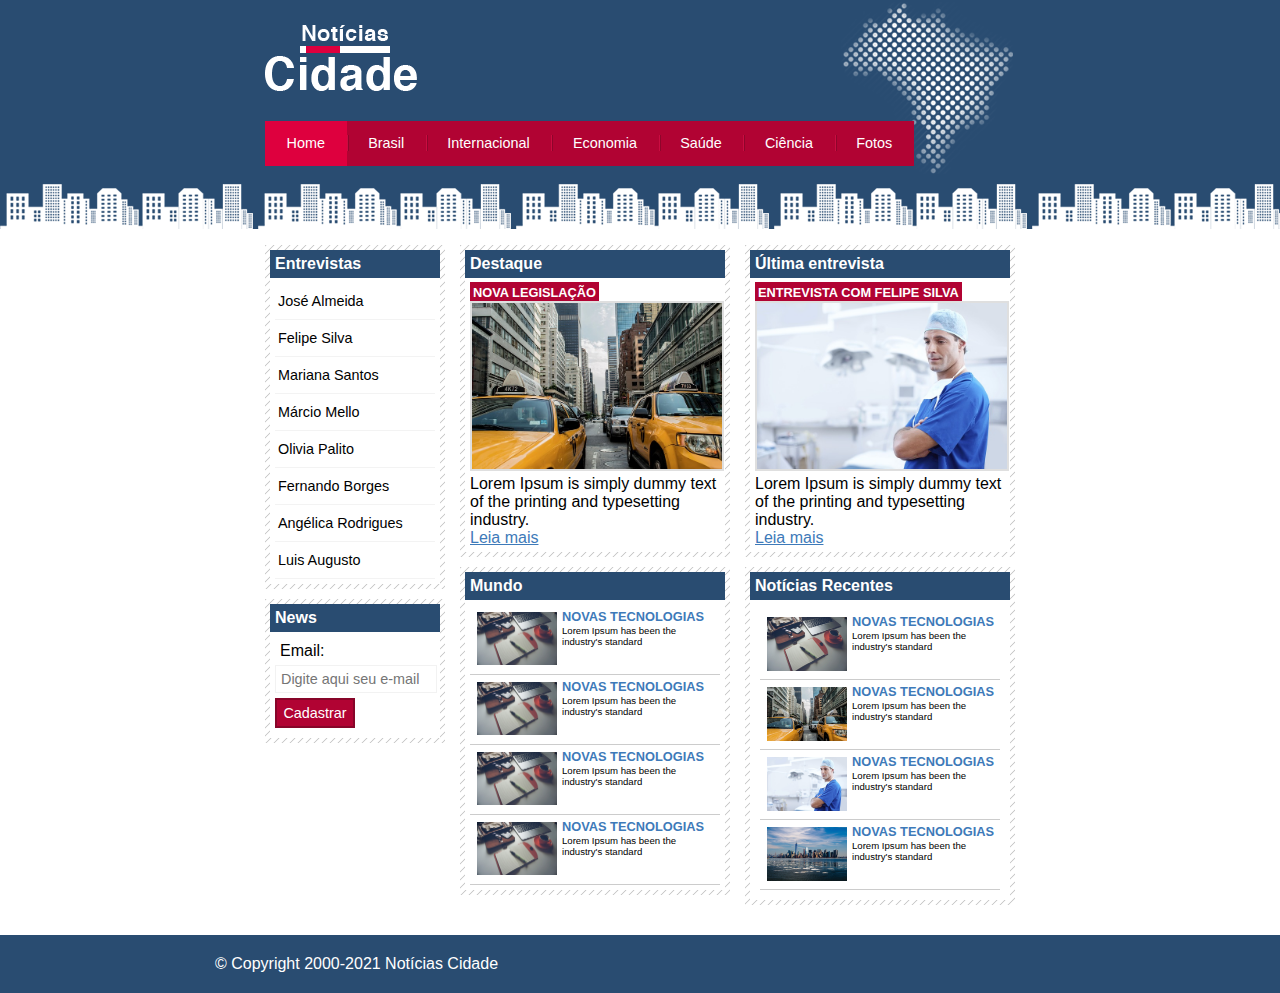
<file: index.html>
<!DOCTYPE html>
<html lang="pt-br">
<head>
    <meta charset="UTF-8">
    <meta http-equiv="X-UA-Compatible" content="IE=edge">
    <meta name="viewport" content="width=device-width, initial-scale=1.0">
    <title>Notícias cidade - Seu site de notícias</title>

    <link rel="stylesheet" type="text/css" href="style.css">
</head>
<body class="home">
    
    <!--Inicio container central-->
    <div id="container">

        <!--Inicio menu principal horizontal-->
        <nav>
            <h1 class="logo">Notícias Cidade</h1>
            <ul id="navegacao">
                <li class="primeiro"><a id="home" href="index.html">Home</a></li>
                <li><a id="brasil" href="brasil.html">Brasil</a></li>
                <li><a id="internacional" href="internacional.html">Internacional</a></li>
                <li><a id="economia" href="economia.html">Economia</a></li>
                <li><a id="saude" href="saude.html">Saúde</a></li>
                <li><a id="ciencia" href="ciencia.html">Ciência</a></li>
                <li><a id="fotos" href="fotos.html">Fotos</a></li>
            </ul>
        </nav>
        <!--Fim menu principal horizontal-->

        <!--Inicio conteudo-->
        <div id="conteudo">

            <!--inicio primario-->
            <div id="primario">
                <div class="caixa destaque">
                    <h2>Destaque</h2>
                    <div class="caixa-conteudo">
                        <h3 class="destaque">Nova legislação</h3>
                        <img class="imagem-destaque" src="./imagens/taxi.jpg" alt="Imagem de um táxi">
                        <p>Lorem Ipsum is simply dummy text of the printing and typesetting industry.</p>
                        <a class="link-leia-mais" href="">Leia mais</a>
                    </div>
                </div>
                <div class="caixa">
                    <h2>Mundo</h2>
                    <div class="caixa-conteudo">
                       <ul id="lista-noticias">
                           <li>
                               <a href="">
                                   <img class="imagens-menores" src="./imagens/tecnologia.jpg" alt="Imagem tecnologia">
                                   <h3>Novas tecnologias</h3>
                                   <p>Lorem Ipsum has been the industry's standard</p>
                               </a>
                           </li>
                           <li>
                               <a href="">
                                   <img class="imagens-menores" src="./imagens/tecnologia.jpg" alt="Imagem tecnologia">
                                   <h3>Novas tecnologias</h3>
                                   <p>Lorem Ipsum has been the industry's standard</p>
                               </a>
                           </li>
                           <li>
                                <a href="">
                                    <img class="imagens-menores" src="./imagens/tecnologia.jpg" alt="Imagem tecnologia">
                                    <h3>Novas tecnologias</h3>
                                    <p>Lorem Ipsum has been the industry's standard</p>
                                </a>
                            </li>
                            <li>
                                <a href="">
                                    <img class="imagens-menores" src="./imagens/tecnologia.jpg" alt="Imagem tecnologia">
                                    <h3>Novas tecnologias</h3>
                                    <p>Lorem Ipsum has been the industry's standard</p>
                                </a>
                            </li>
                       </ul>
                    </div>
                </div>

            </div>
            <!--fim primario-->
            <!--inicio secundario-->
            <div id="secundario">
                <div class="caixa destaque">
                    <h2>Última entrevista</h2>
                    <div class="caixa-conteudo">
                        <h3 class="destaque">Entrevista com Felipe Silva</h3>
                        <img class="imagem-destaque" src="./imagens/doutor.jpg" alt="Imagem de um táxi">
                        <p>Lorem Ipsum is simply dummy text of the printing and typesetting industry.</p>
                        <a class="link-leia-mais" href="">Leia mais</a>
                    </div>
                </div>
                <div class="caixa ">
                    <h2>Notícias Recentes</h2>
                    <div class="caixa-conteudo">
                        <div class="caixa-conteudo">
                            <ul id="lista-noticias">
                                <li>
                                    <a href="">
                                        <img class="imagens-menores" src="./imagens/tecnologia.jpg" alt="Imagem tecnologia">
                                        <h3>Novas tecnologias</h3>
                                        <p>Lorem Ipsum has been the industry's standard</p>
                                    </a>
                                </li>
                                <li>
                                    <a href="">
                                        <img class="imagens-menores" src="./imagens/taxi.jpg" alt="Imagem tecnologia">
                                        <h3>Novas tecnologias</h3>
                                        <p>Lorem Ipsum has been the industry's standard</p>
                                    </a>
                                </li>
                                <li>
                                     <a href="">
                                         <img class="imagens-menores" src="./imagens/doutor.jpg" alt="Imagem tecnologia">
                                         <h3>Novas tecnologias</h3>
                                         <p>Lorem Ipsum has been the industry's standard</p>
                                     </a>
                                 </li>
                                 <li>
                                     <a href="">
                                         <img class="imagens-menores" src="./imagens/cidade.jpg" alt="Imagem tecnologia">
                                         <h3>Novas tecnologias</h3>
                                         <p>Lorem Ipsum has been the industry's standard</p>
                                     </a>
                                 </li>
                            </ul>
                         </div>
                    </div>
                </div>
            </div>
            <!--fim secundario-->
            <!--Inicio Lateral-->
            <div id="lateral">
                <div class="caixa">
                    <h2>Entrevistas</h2>
                    <div class="caixa-conteudo">
                        <ul>
                            <li><a href="">José Almeida</a></li>
                            <li><a href="">Felipe Silva</a></li>
                            <li><a href="">Mariana Santos</a></li>
                            <li><a href="">Márcio Mello</a></li>
                            <li><a href="">Olivia Palito</a></li>
                            <li><a href="">Fernando Borges</a></li>
                            <li><a href="">Angélica Rodrigues</a></li>
                            <li><a href="">Luis Augusto</a></li>
                        </ul>
                    </div>
                </div>
                <div class="caixa">
                    <h2>News</h2>
                    <div class="caixa-conteudo">
                        <form>
                           <div>
                               <label for="email">Email:</label>
                               <input class="email" type="text" name="email" id="email" placeholder="Digite aqui seu e-mail">
                           </div> 
                           <div>
                               <input class="submit" type="submit" value="Cadastrar">
                           </div>
                        </form>
                    </div>
                </div>

            </div>
            <!--Fim Lateral-->

        </div>
        <!--Fim conteudo-->

    </div>
    <!--Fim container central-->

    <!--Inicio rodape-->
    <footer>
        <div id="conteudo-footer">
            &copy; Copyright 2000-2021 Notícias Cidade
        </div>
    </footer>
    <!--Fim rodape-->

</body>
</html>
</file>
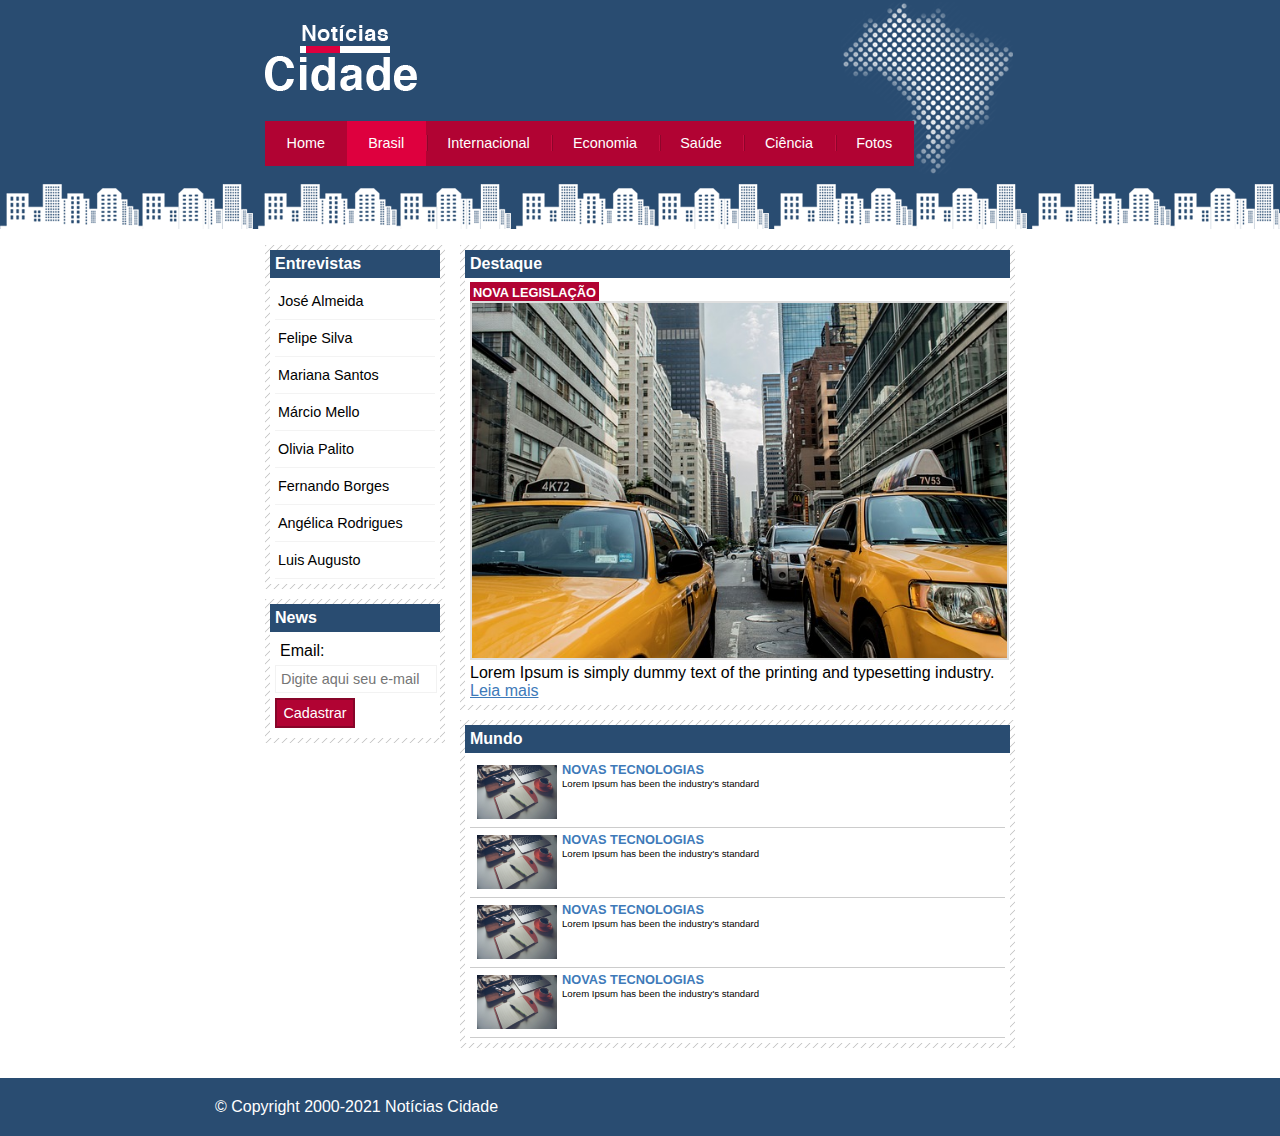
<file: brasil.html>
<!DOCTYPE html>
<html lang="pt-br">
<head>
    <meta charset="UTF-8">
    <meta http-equiv="X-UA-Compatible" content="IE=edge">
    <meta name="viewport" content="width=device-width, initial-scale=1.0">
    <title>Notícias cidade - Seu site de notícias</title>

    <link rel="stylesheet" type="text/css" href="style.css">
</head>
<body id="duas-colunas" class="brasil">
    
    <!--Inicio container central-->
    <div id="container">

        <!--Inicio menu principal horizontal-->
        <nav>
            <h1 class="logo">Notícias Cidade</h1>
            <ul id="navegacao">
                <li class="primeiro"><a id="home" href="index.html">Home</a></li>
                <li><a id="brasil" href="brasil.html">Brasil</a></li>
                <li><a id="internacional" href="internacional.html">Internacional</a></li>
                <li><a id="economia" href="economia.html">Economia</a></li>
                <li><a id="saude" href="saude.html">Saúde</a></li>
                <li><a id="ciencia" href="ciencia.html">Ciência</a></li>
                <li><a id="fotos" href="fotos.html">Fotos</a></li>
            </ul>
        </nav>
        <!--Fim menu principal horizontal-->

        <!--Inicio conteudo-->
        <div id="conteudo">

            <!--inicio primario-->
            <div id="primario">
                <div class="caixa destaque">
                    <h2>Destaque</h2>
                    <div class="caixa-conteudo">
                        <h3 class="destaque">Nova legislação</h3>
                        <img class="imagem-destaque" src="./imagens/taxi.jpg" alt="Imagem de um táxi">
                        <p>Lorem Ipsum is simply dummy text of the printing and typesetting industry.</p>
                        <a class="link-leia-mais" href="">Leia mais</a>
                    </div>
                </div>
                <div class="caixa">
                    <h2>Mundo</h2>
                    <div class="caixa-conteudo">
                       <ul id="lista-noticias">
                           <li>
                               <a href="">
                                   <img class="imagens-menores" src="./imagens/tecnologia.jpg" alt="Imagem tecnologia">
                                   <h3>Novas tecnologias</h3>
                                   <p>Lorem Ipsum has been the industry's standard</p>
                               </a>
                           </li>
                           <li>
                               <a href="">
                                   <img class="imagens-menores" src="./imagens/tecnologia.jpg" alt="Imagem tecnologia">
                                   <h3>Novas tecnologias</h3>
                                   <p>Lorem Ipsum has been the industry's standard</p>
                               </a>
                           </li>
                           <li>
                                <a href="">
                                    <img class="imagens-menores" src="./imagens/tecnologia.jpg" alt="Imagem tecnologia">
                                    <h3>Novas tecnologias</h3>
                                    <p>Lorem Ipsum has been the industry's standard</p>
                                </a>
                            </li>
                            <li>
                                <a href="">
                                    <img class="imagens-menores" src="./imagens/tecnologia.jpg" alt="Imagem tecnologia">
                                    <h3>Novas tecnologias</h3>
                                    <p>Lorem Ipsum has been the industry's standard</p>
                                </a>
                            </li>
                       </ul>
                    </div>
                </div>

            </div>
            <!--fim primario-->
            <!--Inicio Lateral-->
            <div id="lateral">
                <div class="caixa">
                    <h2>Entrevistas</h2>
                    <div class="caixa-conteudo">
                        <ul>
                            <li><a href="">José Almeida</a></li>
                            <li><a href="">Felipe Silva</a></li>
                            <li><a href="">Mariana Santos</a></li>
                            <li><a href="">Márcio Mello</a></li>
                            <li><a href="">Olivia Palito</a></li>
                            <li><a href="">Fernando Borges</a></li>
                            <li><a href="">Angélica Rodrigues</a></li>
                            <li><a href="">Luis Augusto</a></li>
                        </ul>
                    </div>
                </div>
                <div class="caixa">
                    <h2>News</h2>
                    <div class="caixa-conteudo">
                        <form>
                           <div>
                               <label for="email">Email:</label>
                               <input class="email" type="text" name="email" id="email" placeholder="Digite aqui seu e-mail">
                           </div> 
                           <div>
                               <input class="submit" type="submit" value="Cadastrar">
                           </div>
                        </form>
                    </div>
                </div>

            </div>
            <!--Fim Lateral-->

        </div>
        <!--Fim conteudo-->

    </div>
    <!--Fim container central-->

    <!--Inicio rodape-->
    <footer>
        <div id="conteudo-footer">
            &copy; Copyright 2000-2021 Notícias Cidade
        </div>
    </footer>
    <!--Fim rodape-->

</body>
</html>
</file>
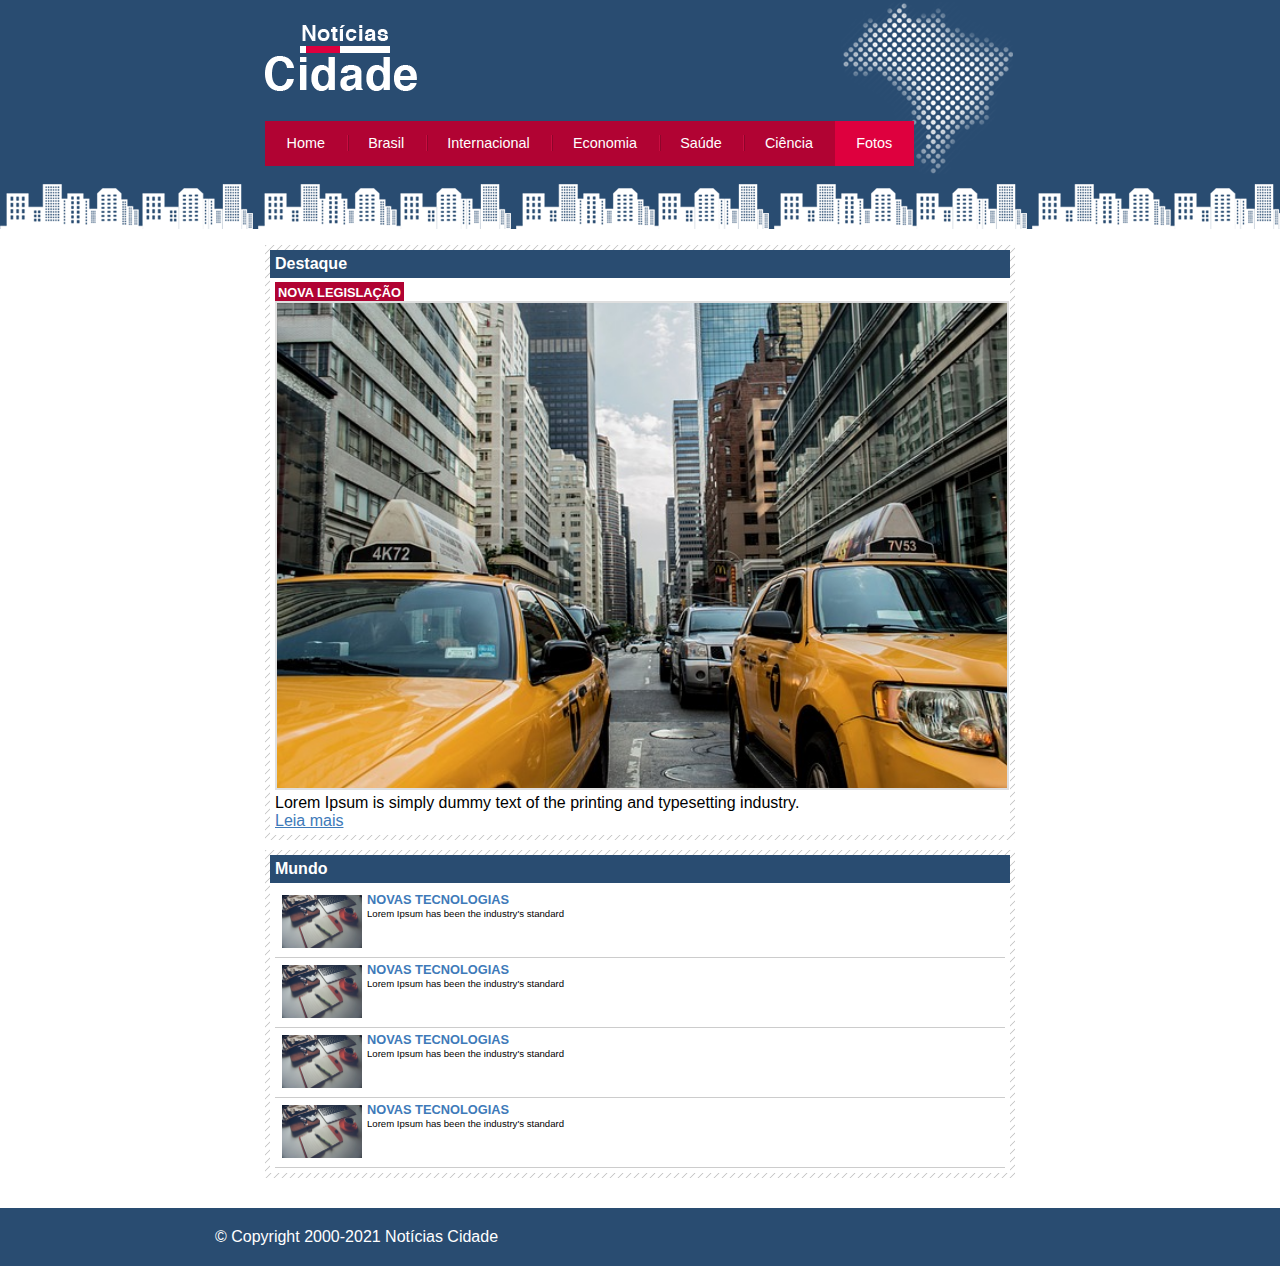
<file: fotos.html>
<!DOCTYPE html>
<html lang="pt-br">
<head>
    <meta charset="UTF-8">
    <meta http-equiv="X-UA-Compatible" content="IE=edge">
    <meta name="viewport" content="width=device-width, initial-scale=1.0">
    <title>Notícias cidade - Seu site de notícias</title>

    <link rel="stylesheet" type="text/css" href="style.css">
</head>
<body id="uma-coluna" class="fotos">
    
    <!--Inicio container central-->
    <div id="container">

        <!--Inicio menu principal horizontal-->
        <nav>
            <h1 class="logo">Notícias Cidade</h1>
            <ul id="navegacao">
                <li class="primeiro"><a id="home" href="index.html">Home</a></li>
                <li><a id="brasil" href="brasil.html">Brasil</a></li>
                <li><a id="internacional" href="internacional.html">Internacional</a></li>
                <li><a id="economia" href="economia.html">Economia</a></li>
                <li><a id="saude" href="saude.html">Saúde</a></li>
                <li><a id="ciencia" href="ciencia.html">Ciência</a></li>
                <li><a id="fotos" href="fotos.html">Fotos</a></li>
            </ul>
        </nav>
        <!--Fim menu principal horizontal-->

        <!--Inicio conteudo-->
        <div id="conteudo">

            <!--inicio primario-->
            <div id="primario">
                <div class="caixa destaque">
                    <h2>Destaque</h2>
                    <div class="caixa-conteudo">
                        <h3 class="destaque">Nova legislação</h3>
                        <img class="imagem-destaque" src="./imagens/taxi.jpg" alt="Imagem de um táxi">
                        <p>Lorem Ipsum is simply dummy text of the printing and typesetting industry.</p>
                        <a class="link-leia-mais" href="">Leia mais</a>
                    </div>
                </div>
                <div class="caixa">
                    <h2>Mundo</h2>
                    <div class="caixa-conteudo">
                       <ul id="lista-noticias">
                           <li>
                               <a href="">
                                   <img class="imagens-menores" src="./imagens/tecnologia.jpg" alt="Imagem tecnologia">
                                   <h3>Novas tecnologias</h3>
                                   <p>Lorem Ipsum has been the industry's standard</p>
                               </a>
                           </li>
                           <li>
                               <a href="">
                                   <img class="imagens-menores" src="./imagens/tecnologia.jpg" alt="Imagem tecnologia">
                                   <h3>Novas tecnologias</h3>
                                   <p>Lorem Ipsum has been the industry's standard</p>
                               </a>
                           </li>
                           <li>
                                <a href="">
                                    <img class="imagens-menores" src="./imagens/tecnologia.jpg" alt="Imagem tecnologia">
                                    <h3>Novas tecnologias</h3>
                                    <p>Lorem Ipsum has been the industry's standard</p>
                                </a>
                            </li>
                            <li>
                                <a href="">
                                    <img class="imagens-menores" src="./imagens/tecnologia.jpg" alt="Imagem tecnologia">
                                    <h3>Novas tecnologias</h3>
                                    <p>Lorem Ipsum has been the industry's standard</p>
                                </a>
                            </li>
                       </ul>
                    </div>
                </div>

            </div>
            <!--fim primario-->

        </div>
        <!--Fim conteudo-->

    </div>
    <!--Fim container central-->

    <!--Inicio rodape-->
    <footer>
        <div id="conteudo-footer">
            &copy; Copyright 2000-2021 Notícias Cidade
        </div>
    </footer>
    <!--Fim rodape-->

</body>
</html>
</file>
<file: style.css>
*{
    margin: 0;
    padding: 0;
}

body{
    font-family: 'Trebuchet MS', 'Lucida Sans Unicode', 'Lucida Grande', 'Lucida Sans', Arial, sans-serif;
    background: #fff url(./imagens/fundo.png) repeat-x;
}

#container{
    width: 750px;
    margin: 0 auto;
}

nav{
    height: 150px;
    background: url(./imagens/detalhe-topo.png) no-repeat right top;
    padding-top: 25px;
}

.logo{
    width: 152px;
    height: 66px;
    background: url(./imagens/logo.png) no-repeat center;
    text-indent: -3000px;
}

ul{
    margin: 0;
    padding: 0;
    list-style-type: none;
}

nav ul{
    background: #b10333;
    margin-top: 30px;
    float: left;
}

nav ul li{
    float: left;
}

nav ul a{
    font-size: 0.9em;
    display: block;
    padding: 0.5em 1.5em;
    line-height: 2.1em;
    text-decoration: none;
    color: #fff;
    background: url(./imagens/divisor.png) no-repeat left center;
}

nav ul .primeiro a{
    background: none;
}

nav ul a:hover{
    color: #69001d;
}

body.home #navegacao a#home,
body.brasil #navegacao a#brasil,
body.internacional #navegacao a#internacional,
body.fotos #navegacao a#fotos{
   color: #fff;
   background: #de003e;
   cursor: text ; 
}

/* Configuração do layout das colunas*/
#conteudo{
    background: #f5f5f5;
    margin-top: 60px;
}
#lateral{
    width: 180px;
    float: left;
    margin: 0 0 20px -750px;
}

#primario{
    width: 270px;
    float: left;
    margin: 0 0 20px 195px;
}

#duas-colunas #primario{
    width: 555px;
}
#uma-coluna #primario{
    width: 750px;
    margin: 0 0 20px 0px;
}

#secundario{
    width: 270px;
    float: left;
    margin: 0 0 20px 15px;
}

/* Configuração do layout das colunas*/


/*Configuração layout footer*/
footer{
    clear: both;
    background: #294c71;
    padding: 20px;
}
#conteudo-footer{
    width: 850px;
    margin: 0 auto;
    color: #fff;
}
/*Configuração layout footer*/

/*Caixa lateral*/
.caixa{
    background: #f3f3f3 url(./imagens/fundo-caixa.png);
    margin: 10px 0;
    padding: 5px;
}
h2{
    font-size: 1em;
    background: #294c71;
    color: #fff;
    padding: 5px;
}
.caixa-conteudo{
    background: #fff;
    padding: 5px;
}
/*Caixa lateral*/

/*Formatação menus laterais*/
#lateral ul a{
    font-size: 0.9em;
    padding: 3px;
    display: block;
    line-height: 30px;
    color: #000;
    text-decoration: none;
    border-bottom: 1px solid #f3f3f3;
}
#lateral ul a:hover{
    color: #a1a1a1;
    background: #f9f9f9 url(./imagens/marcador.png) no-repeat left center;
    padding-left: 20px ;
}

label{
    display: block;
    cursor: pointer;
    padding: 5px;
}
input{
    font-size: 0.9em;
    background-color: #fff;
    padding: 5px;
    width: 150px;
    outline-style: none;
    border:1px solid #f2f2f2;
}
input.submit{
    width: 80px;
    color: #fff;
    background-color: #b10333;
    border: 2px solid #870529;
    padding: 5px;
    margin-top: 5px;
    margin-bottom: 5px;
}
/*Formatação menus laterais*/

/*Formatação conteudo do meio - primário */
.imagem-destaque{
    width: 100%;
    border: 2px solid #dfdfdf;
}
h3{
  text-transform: uppercase;
  display: inline;
  font-size: 0.8em;
  padding: 3px;  
}
.destaque h3{
    background: #b10333;
    color: #fff;
}
.imagens-menores{
    width: 80px;
}
.link-leia-mais{
    color: #3e7ab9;
}

/*Formatando listas de notícias*/
#lista-noticias li{
    padding: 2px;
    border-bottom: 1px solid #ccc;
    height: 65px;
    
}
#lista-noticias li a img{
    float: left;
    margin: 5px;
}
#lista-noticias li a{
    text-decoration: none;
    color: #000;
}
#lista-noticias li a h3{
    font-size: 0.8em;
    padding: 0;
    color: #3e7ab9;
}
#lista-noticias li a p{
    font-size: 0.6em;
}
#lista-noticias li:hover{
   background: #eee;
   cursor: pointer;
}
</file>
